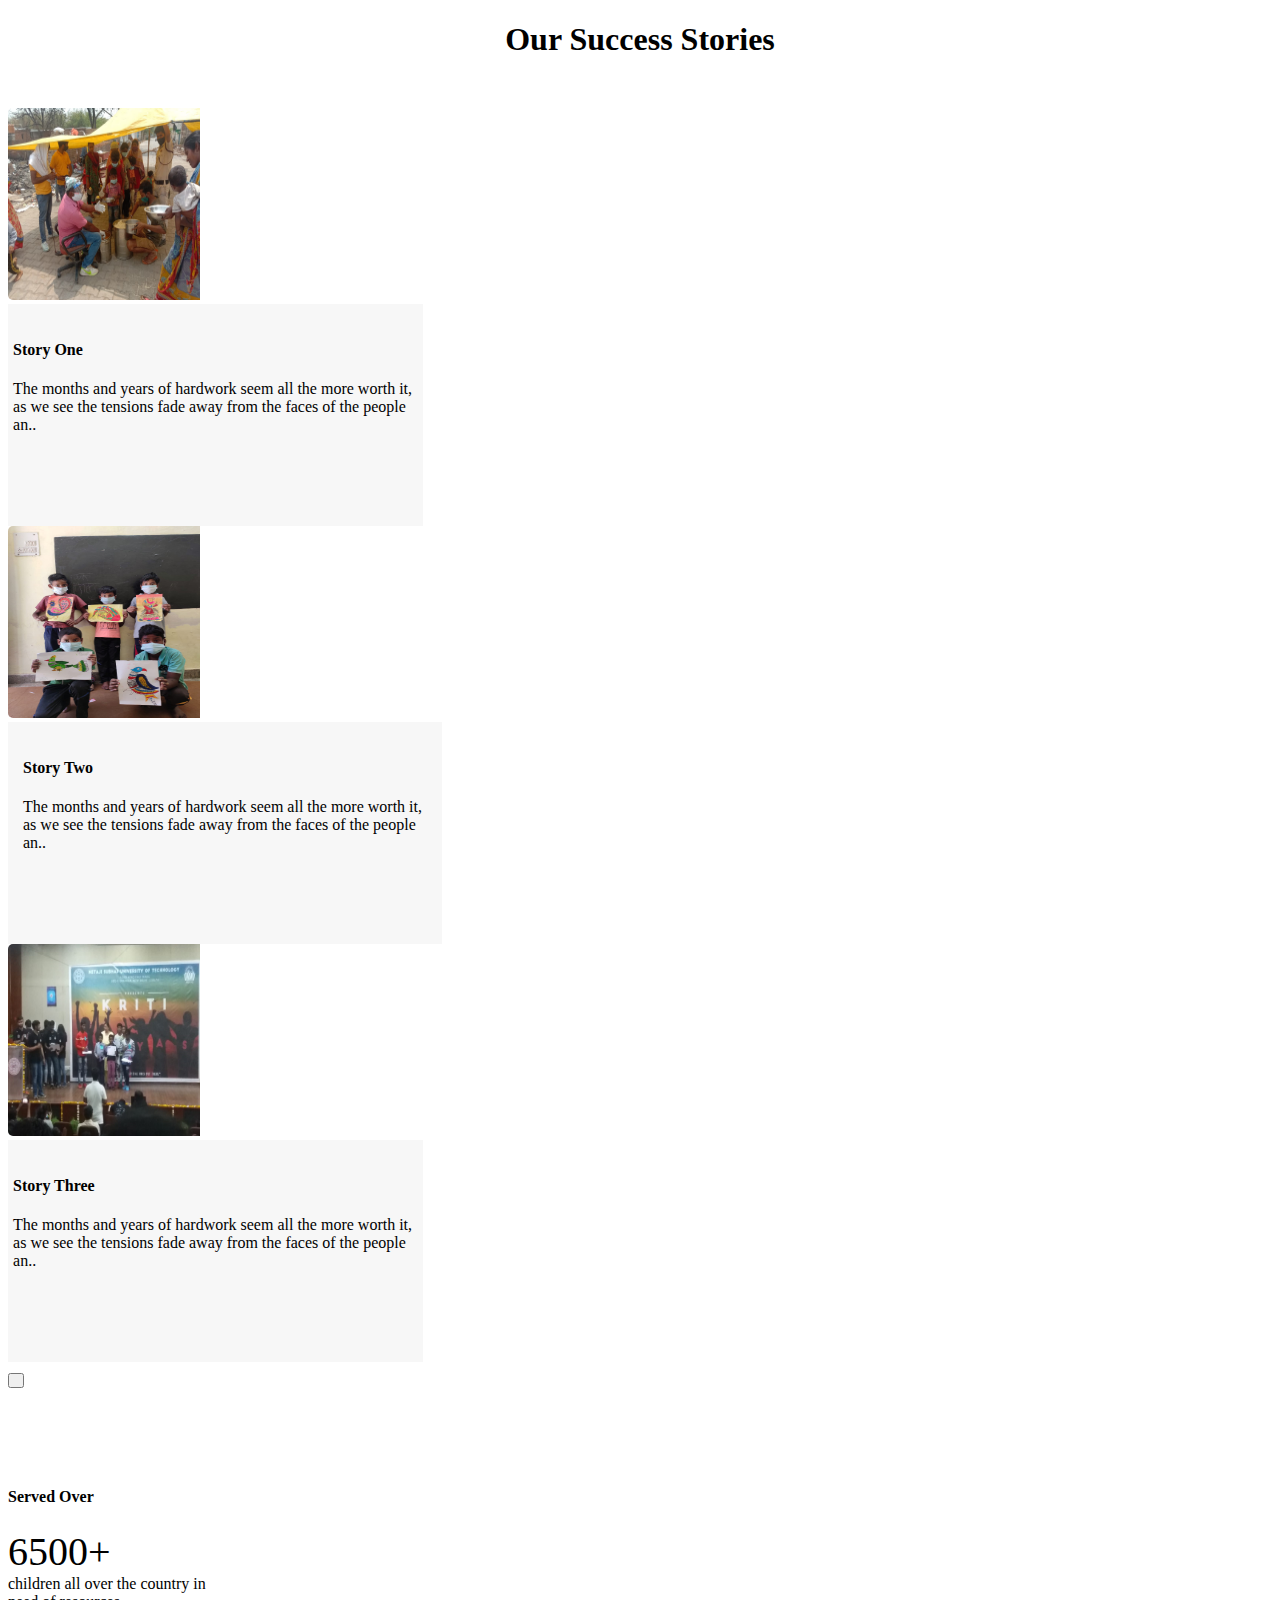
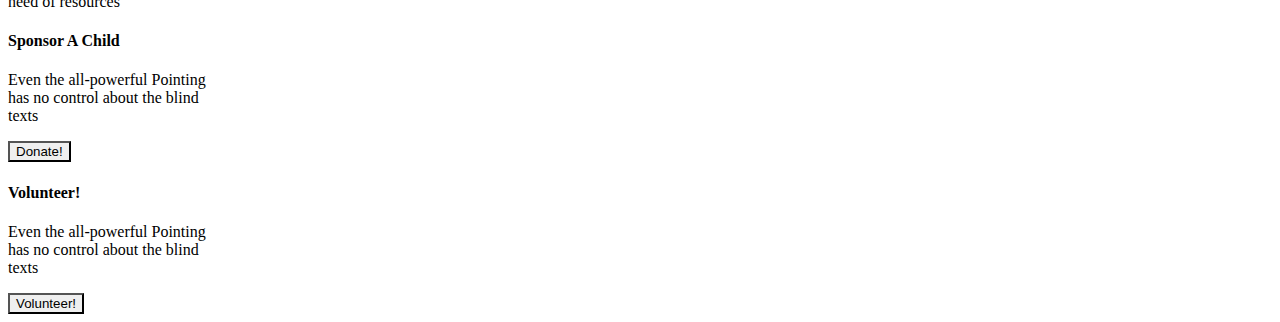
<file: index.html>
<!DOCTYPE html>
<html>
<head>
    <title>Carousel</title>
    <meta name="viewport" content="width = device-width, initial-scale=1">
    <link href="https://cdn.jsdelivr.net/npm/bootstrap@5.1.3/dist/css/bootstrap.min.css" rel="stylesheet"
        integrity="sha384-1BmE4kWBq78iYhFldvKuhfTAU6auU8tT94WrHftjDbrCEXSU1oBoqyl2QvZ6jIW3" crossorigin="anonymous">
    <script src="https://cdn.jsdelivr.net/npm/bootstrap@5.1.3/dist/js/bootstrap.bundle.min.js"
        integrity="sha384-ka7Sk0Gln4gmtz2MlQnikT1wXgYsOg+OMhuP+IlRH9sENBO0LRn5q+8nbTov4+1p"
        crossorigin="anonymous"></script>

    <script src="https://ajax.googleapis.com/ajax/libs/jquery/3.6.0/jquery.min.js"></script>

    <link rel="stylesheet" href="index.css" >
</head>
<body>
    <div class="main_heading">
        <h1 class="heading">Our Success Stories</h1>
    </div>
    <div class="d-flex justify-content-center flex-wrap main_upper_box">
        <div id="carouselExampleControls" class="carousel slide main_id" data-bs-ride="carousel">
            <div class="carousel-inner">
                <div class="carousel-item active">
                    <div class="d-flex flex-row main_block">
                        <div class="main_block_image">
                            <img class="image" src="pic.jpeg" alt="image" width="210" height="210">
                        </div>
                        <div class="main_block_content">
                            <h4 class="main_block_heading">Story One</h4>
                            <p class="main_block_para">
                                The months and years of hardwork seem all the more worth it, as we see the tensions fade away from the faces of the people an..
                            </p>
                        </div>
                    </div>
                </div>
                <div class="carousel-item">
                    <div class="d-flex flex-row main_block">
                        <div class="main_block_image">
                            <img class="image" src="pic2.jpeg" alt="image" width="210" height="210">
                        </div>
                        <div class="main_block_content" style=" background-color: #F7F7F7 ;padding: 15px;">
                            <h4 class="main_block_heading">Story Two</h4>
                            <p class="main_block_para">
                                The months and years of hardwork seem all the more worth it, as we see the tensions fade away from the faces
                                of the people an..
                            </p>
                        </div>
                    </div>
                </div>
                <div class="carousel-item" >
                    <div class="d-flex flex-row main_block">
                        <div class="main_block_image">
                            <img class="image" src="pic3.jpeg" alt="image" width="210" height="210">
                        </div>
                        <div class="main_block_content">
                            <h4 class="main_block_heading">Story Three</h4>
                            <p class="main_block_para">
                                The months and years of hardwork seem all the more worth it, as we see the tensions fade away from the faces
                                of the people an..
                            </p>
                        </div>
                    </div>
                </div>
            </div>

            <button class="carousel-control-next main_button" type="button" data-bs-target="#carouselExampleControls" data-bs-slide="next">
                <span class="carousel-control-next-icon" style="background-image:url(arrow.png)" aria-hidden="true"></span>
            </button>
        </div>
    </div>
    <div class="d-flex justify-content-around flex-row">
        <div class="lower_container">
            <h4>Served Over</h4>
            <p class="content"><span class="content_number">6500+</span><br> children all over the country in need of resources</p>
        </div>
        <div class="lower_container">
            <h4>Sponsor A Child</h4>
            <p class="content">Even the all-powerful Pointing has no control about the blind texts</p>
            <button class="btn btn-outline-secondary buttons_lower" >Donate!</button>
        </div>
        <div class="lower_container">
            <h4>Volunteer!</h4>
            <p class="content">Even the all-powerful Pointing has no control about the blind texts</p>
            <button class="btn btn-outline-secondary buttons_lower">Volunteer!</button>
        </div>
    </div>
</body>
</html>
</file>
<file: index.css>
.main_heading{
  text-align: center;
  margin-top: 10px;
  margin-bottom: 50px;
}

.main_upper_box{
  margin-bottom: 100px
}

.main_id{
   width: 40%;
}

.image{
  border-radius: 10px 0 0 10px;
  width: 12em;
  height: 12em;
  border-radius: 5px 0px 0px 5px;
}

.main_block_content{
  background-color: #F7F7F7 ;
  padding: 15px;
  overflow: hidden;
  width: 80%;
  height: 12em;
  padding-left: 1%;
  padding-right: 1%;
  overflow-wrap: break-word;
}

.main_button{
  padding-bottom: 10px;
  align-items: flex-end;
}


.lower_container{
  width: 16%;
  height: 16%;
}

.content_number{
  font-weight: 2px;
  font-size: 40px;
}

.buttons_lower{
  border-color: black;
  border-width: 2px;
  color: black;
}
</file>
